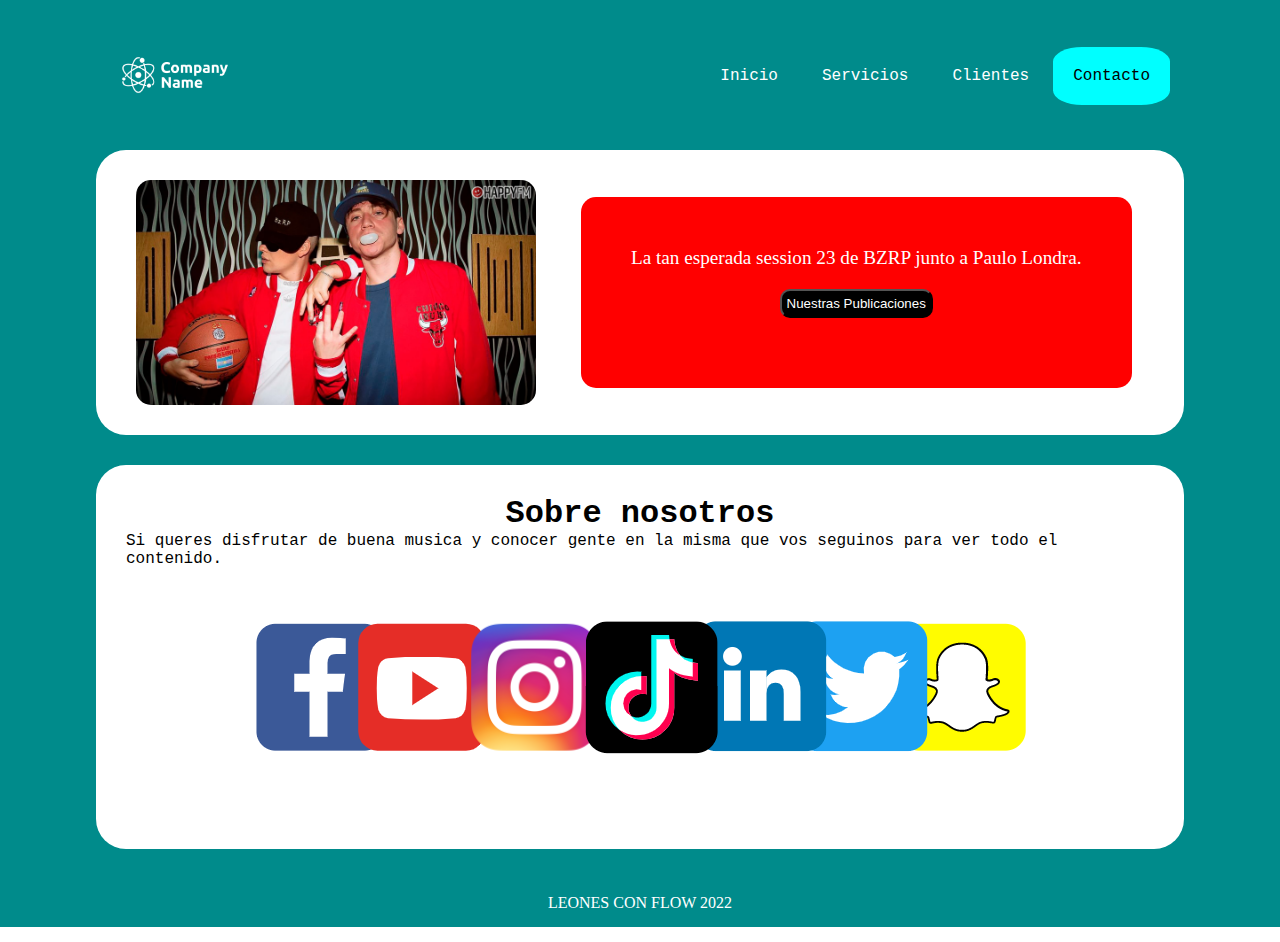
<file: index.html>
<!DOCTYPE html>
<html lang="en">
<head>
    <meta charset="UTF-8">
    <meta http-equiv="X-UA-Compatible" content="IE=edge">
    <meta name="viewport" content="width=device-width, initial-scale=1.0">
    <title>Landing Page Portfolio</title>
    <link rel="stylesheet" href="style.css">
    <link rel="icon" href="./assets/logo.png">
</head>
<body>
    <header>
        <div class="padre">
            <img src="./assets/logo.png" alt="logo" class="logo" id="logo">
            <div class="enlaces">
                <a href="./index.html">Inicio</a>
                <a href="./servicios/index.html">Servicios</a>
                <a href="./cientes/index.html">Clientes</a>
                <a href="./contacto/index.html" id="button">Contacto</a>
            </div>
        </div>
    </header>
    <main>
        <section class="bzrp23">
                <div class="paulo_londra">
                    <img class="img" src="./assets/bzrp-music-sessions-23-de-paulo-londra-y-bizarrap-letra-y-video-01.jpg" alt="session23">
                    <div class="info">
                        <p>La tan esperada session 23 de BZRP junto a Paulo Londra.</p>
                        <a href="#"><button class="publicaciones">Nuestras Publicaciones</button></a>
                    </div>
                </div>
        </section>
        <section class="about__section" id="about">
            <div class="about__content">
                    <h1>Sobre nosotros</h1>
                    <p>Si queres disfrutar de buena musica y conocer gente en la misma que vos seguinos para ver todo el contenido.</p>
                    <img  class="redes" src="./assets/im.webp" alt="Imagen de Redes">
            </div>
        </section>
    </main>
    <footer class="firma">LEONES CON FLOW 2022</footer>
</body>
</html>
</file>
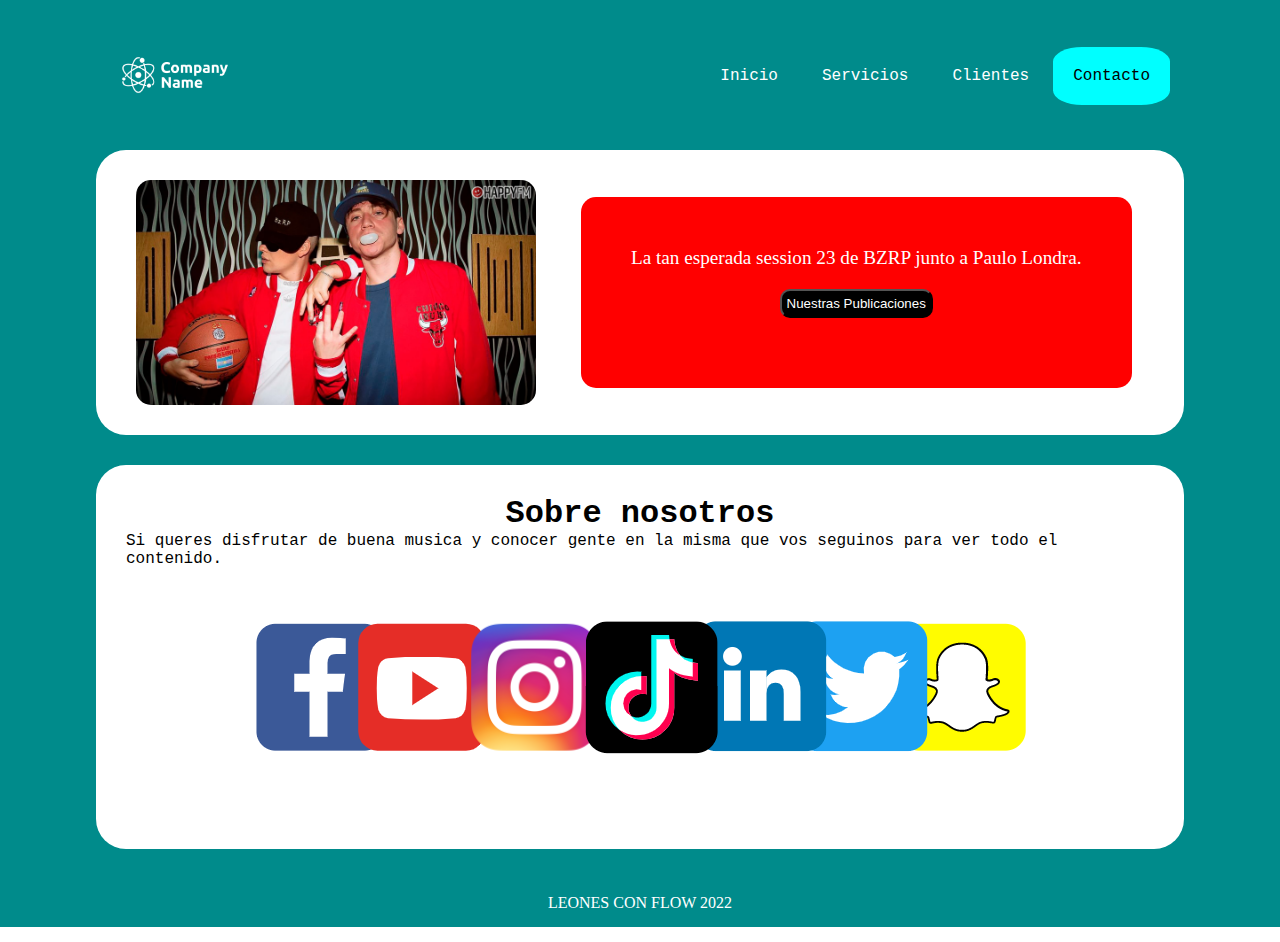
<file: cientes/index.html>
<!DOCTYPE html>
<html lang="en">
<head>
    <meta charset="UTF-8">
    <meta http-equiv="X-UA-Compatible" content="IE=edge">
    <meta name="viewport" content="width=device-width, initial-scale=1.0">
    <title>Landing Page Portfolio</title>
    <link rel="stylesheet" href="../style.css">
    <link rel="icon" href="../assets/logo.png">
</head>
<body>
    <header>
        <div class="padre">
            <img src="../assets/logo.png" alt="logo" class="logo" id="logo">
            <div class="enlaces">
                <a href="../index.html">Inicio</a>
                <a href="../servicios/index.html">Servicios</a>
                <a href="../cientes/index.html">Clientes</a>
                <a href="../contacto/index.html" id="button">Contacto</a>
            </div>
        </div>
    </header>
    <main>
        <section class="bzrp23">
                <div class="paulo_londra">
                    <img class="img" src="../assets/bzrp-music-sessions-23-de-paulo-londra-y-bizarrap-letra-y-video-01.jpg" alt="session23">
                    <div class="info">
                        <p>La tan esperada session 23 de BZRP junto a Paulo Londra.</p>
                        <a href="#"><button class="publicaciones">Nuestras Publicaciones</button></a>
                    </div>
                </div>
        </section>
        <section class="about__section" id="about">
            <div class="about__content">
                    <h1>Sobre nosotros</h1>
                    <p>Si queres disfrutar de buena musica y conocer gente en la misma que vos seguinos para ver todo el contenido.</p>
                    <img src="../assets/im.webp" alt="Imagen de Redes">
            </div>
        </section>
    </main>
    <footer class="firma">LEONES CON FLOW 2022</footer>
</body>
</html>
</file>
<file: style.css>
* {
    padding: 0;
    margin: 0;
    box-sizing: border-box;
    /* border: 1px solid red; */
  }

  .padre{
      background-color:darkcyan;
      width: 100%;
      height: 150px;
      display: flex;
      justify-content: flex-end;
      align-items: center;
  }

  .logo{
      cursor: pointer;
      margin-right: auto;
      margin-left: 100px;
      /*background-color: black;*/
      padding: 10px;
      max-width: 200px;
      max-height: 150px;
}

  .enlaces{
      padding: 10px;
      margin: 100px;
  }

  a{
      color: white;
      text-decoration: none;
      padding: 20px;
      font-family:'Courier New', Courier, monospace;
      font-size:medium;
      border-radius: 25%;
      font-weight: 500;
  }

a:hover{
    color: black;
}

#button{
    background-color: aqua;
    color: black;
}

#button:hover{
    color: white;
    background-color: black;
}

.bzrp23{
    background-color: darkcyan;
    display: flex;
    justify-content: center;
    align-items: center;
}

.paulo_londra{
    display: flex;
    margin: auto;
    /* align-items: flex-start; */
    background-color: white;
    width: 85%;
    height: 100%;
    border-radius: 30px;
    padding: 30px;
}

.img{
    max-width: 400px;
    max-width: 400px;
    margin-right: auto;
    margin-left: 10px;
    /* align-items: center; */
    border-radius: 15px;
}
.info{
    display: flex;
    flex-direction: column;
    align-items: center;
    justify-content: center;
    background-color: red;
    color: white;
    align-items: center;
    border-radius: 15px;
    margin: auto;
    padding: 50px;
    font-size: larger;
}

.publicaciones{
    margin: auto;
    padding: 5px;
    border-radius: 10px;
    background-color: black;
    color: white;
}

.about__section{
    background-color: darkcyan;
    display: flex;
    justify-content: center;
    align-items: center;
}

.about__content{
    display: flex;
    margin: auto;
    /* align-items: flex-start; */
    background-color: white;
    width: 85%;
    height: 100%;
    border-radius: 30px;
    padding: 30px;
    margin-top: 30px;
    margin-bottom: 30px;
    flex-direction: column;
    justify-content: center;
    align-items: center;
    font-family:'Courier New', Courier, monospace;
    font-size:medium;
}

.firma{
    background-color: darkcyan;
    display: flex;
    justify-content: center;
    align-items: center;
    color: white;
    padding: 15px;
    margin-bottom: 15px;
}

/* PARTE RESPONSIVE */

@media  (max-width: 1024px) {
    .img{
        max-width: 100%;
        max-height: 100%;
    }
    .paulo_londra{
        flex-direction: column;
    }
    .info{
        padding: 25px;
        margin-top: 10px;
    }

    .about__section{
        display: flex;
    }
    
    .about__content{
        display: none;
    }
}
</file>
